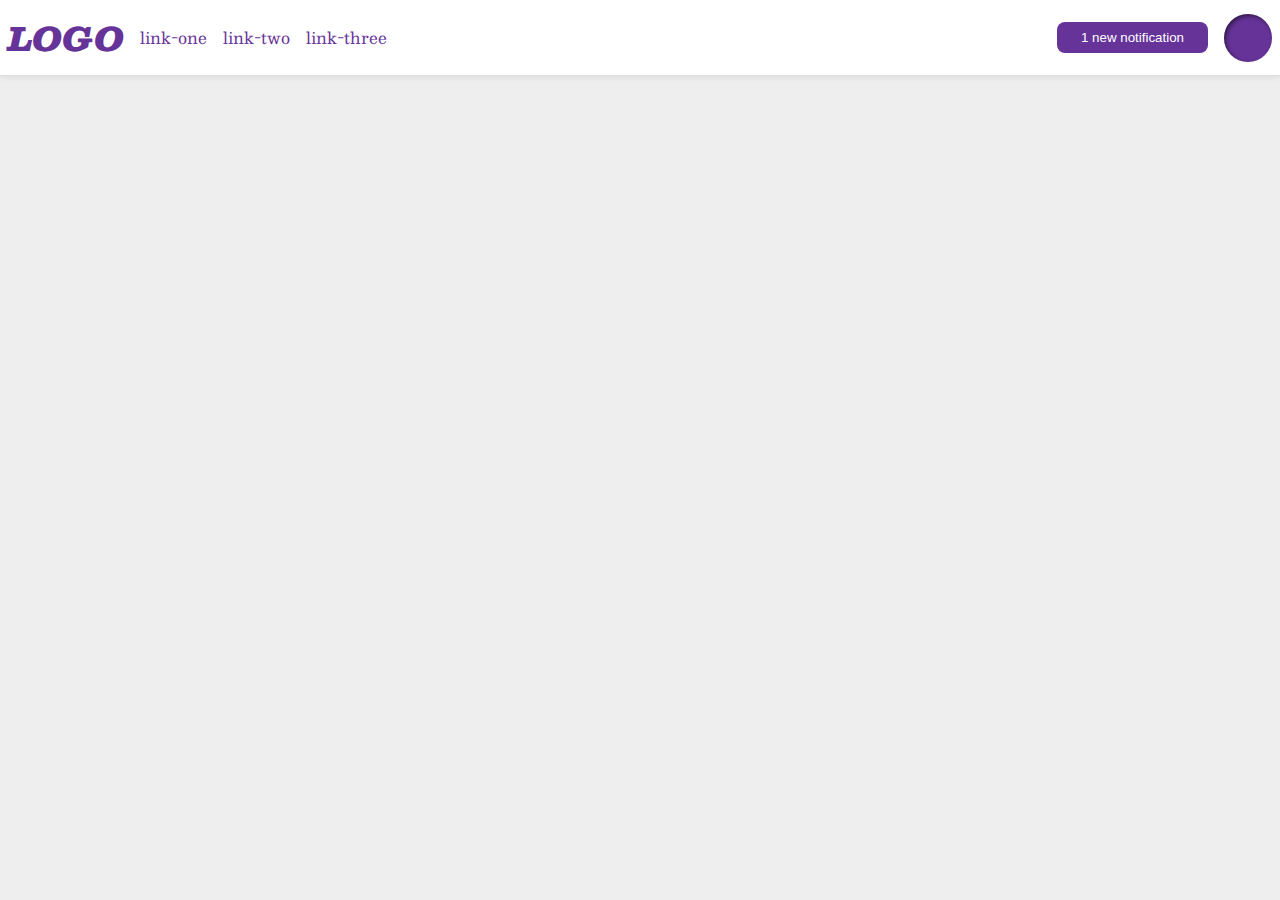
<file: foundations/flex/03-flex-header-2/index.html>
<!DOCTYPE html>
<html lang="en">
  <head>
    <meta charset="UTF-8">
    <meta http-equiv="X-UA-Compatible" content="IE=edge">
    <meta name="viewport" content="width=device-width, initial-scale=1.0">
    <title>Flex Header 2</title>
    <link rel="stylesheet" href="style.css">
  </head>
  <body>
    <div class="header">
      <div class="logo">
        LOGO
      </div>
      <ul class="links">
        <li><a href="https://google.com">link-one</a></li>
        <li><a href="https://google.com">link-two</a></li>
        <li><a href="https://google.com">link-three</a></li>
      </ul>
      <div class="center-gap"></div>
      <button class="notifications">
        1 new notification
      </button>
      <div class="profile-image"></div>
    </div>
  </body>
</html>
</file>
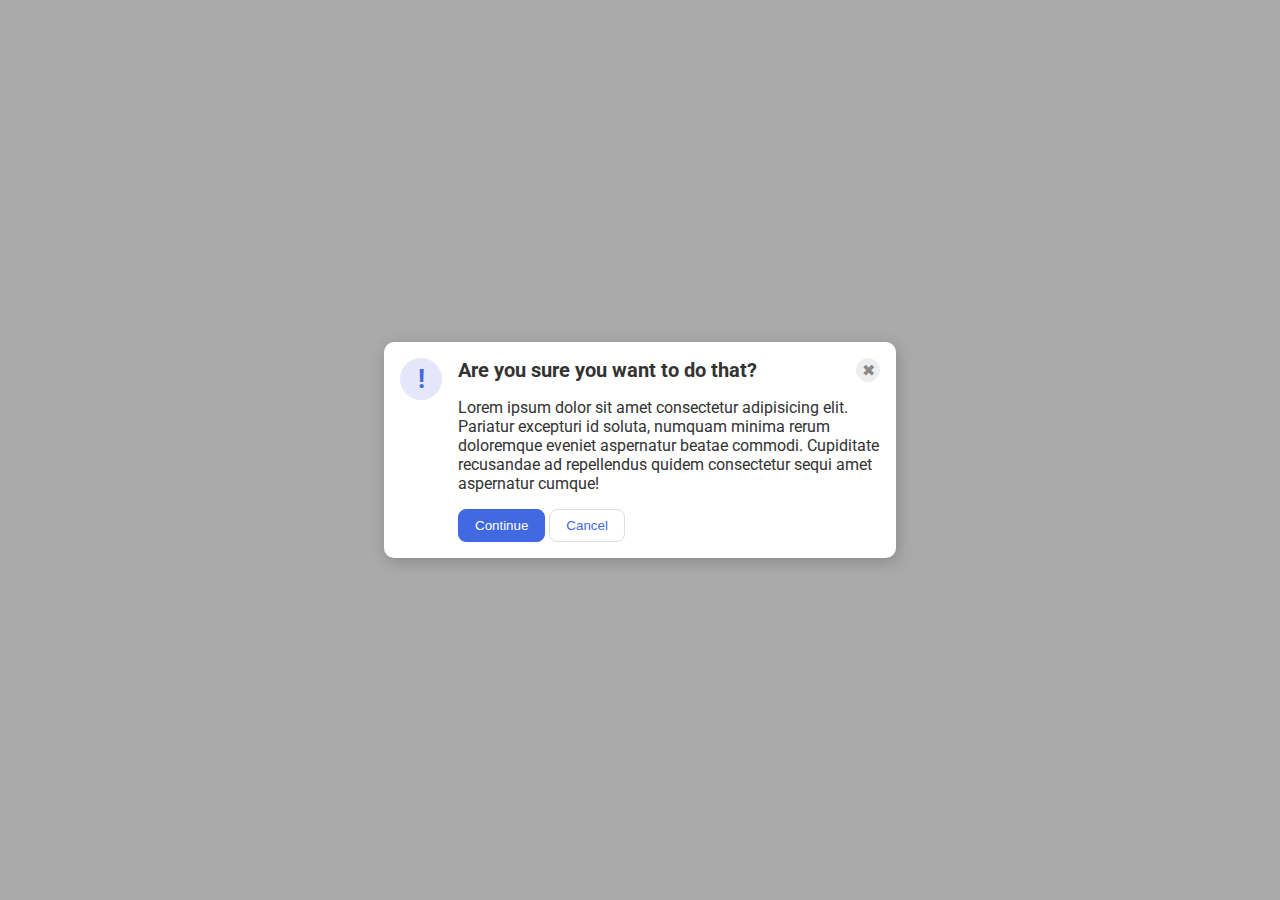
<file: foundations/flex/05-flex-modal/index.html>
<!DOCTYPE html>
<html lang="en">
  <head>
    <meta charset="UTF-8">
    <meta http-equiv="X-UA-Compatible" content="IE=edge">
    <meta name="viewport" content="width=device-width, initial-scale=1.0">
    <link rel="stylesheet" href="style.css">
    <title>Modal</title>
  </head>
  <body>
    <div class="modal">
      <div class="icon">!</div>
      <div class="right">
        <div class="header">Are you sure you want to do that?
          <button class="close-button">✖</button>
        </div>
        <div class="text">Lorem ipsum dolor sit amet consectetur adipisicing elit. Pariatur excepturi id soluta, numquam minima rerum doloremque eveniet aspernatur beatae commodi. Cupiditate recusandae ad repellendus quidem consectetur sequi amet aspernatur cumque!</div>
        <div class="buttons">
          <button class="continue">Continue</button>
          <button class="cancel">Cancel</button>
        </div>
      </div>
    </div>
  </body>
</html>
</file>
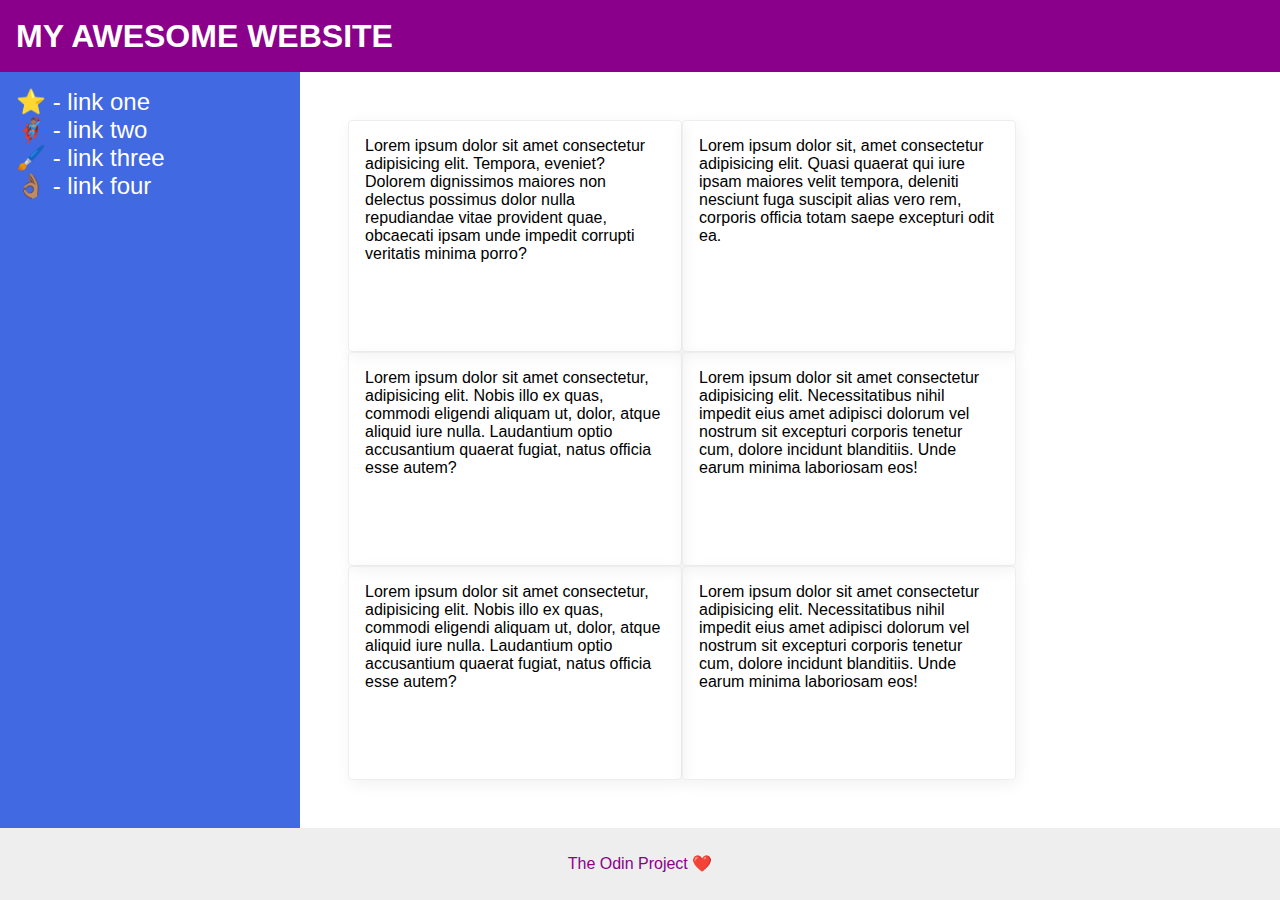
<file: foundations/flex/07-flex-layout-2/index.html>
<!DOCTYPE html>
<html lang="en">
  <head>
    <meta charset="UTF-8">
    <meta http-equiv="X-UA-Compatible" content="IE=edge">
    <meta name="viewport" content="width=device-width, initial-scale=1.0">
    <title>The Holy Grail</title>
    <link rel="stylesheet" href="style.css">
  </head>
  <body>
    <div class="header">
      MY AWESOME WEBSITE
    </div>
    
    <div class="content">
      <div class="sidebar">
        <ul>
          <li><a href="#">⭐ - link one</a></li>
          <li><a href="#">🦸🏽‍♂️ - link two</a></li>
          <li><a href="#">🖌️ - link three</a></li>
          <li><a href="#">👌🏽 - link four</a></li>
        </ul>
      </div>
      <div class="cards">
        <div class="card">Lorem ipsum dolor sit amet consectetur adipisicing elit. Tempora, eveniet? Dolorem dignissimos maiores non delectus possimus dolor nulla repudiandae vitae provident quae, obcaecati ipsam unde impedit corrupti veritatis minima porro?</div>
        <div class="card">Lorem ipsum dolor sit, amet consectetur adipisicing elit. Quasi quaerat qui iure ipsam maiores velit tempora, deleniti nesciunt fuga suscipit alias vero rem, corporis officia totam saepe excepturi odit ea.</div>
        <div class="card">Lorem ipsum dolor sit amet consectetur, adipisicing elit. Nobis illo ex quas, commodi eligendi aliquam ut, dolor, atque aliquid iure nulla. Laudantium optio accusantium quaerat fugiat, natus officia esse autem?</div>
        <div class="card">Lorem ipsum dolor sit amet consectetur adipisicing elit. Necessitatibus nihil impedit eius amet adipisci dolorum vel nostrum sit excepturi corporis tenetur cum, dolore incidunt blanditiis. Unde earum minima laboriosam eos!</div>
        <div class="card">Lorem ipsum dolor sit amet consectetur, adipisicing elit. Nobis illo ex quas, commodi eligendi aliquam ut, dolor, atque aliquid iure nulla. Laudantium optio accusantium quaerat fugiat, natus officia esse autem?</div>
        <div class="card">Lorem ipsum dolor sit amet consectetur adipisicing elit. Necessitatibus nihil impedit eius amet adipisci dolorum vel nostrum sit excepturi corporis tenetur cum, dolore incidunt blanditiis. Unde earum minima laboriosam eos!</div>
      </div>
    </div>
    <div class="footer">
      The Odin Project ❤️
    </div>
  </body>
</html>
</file>
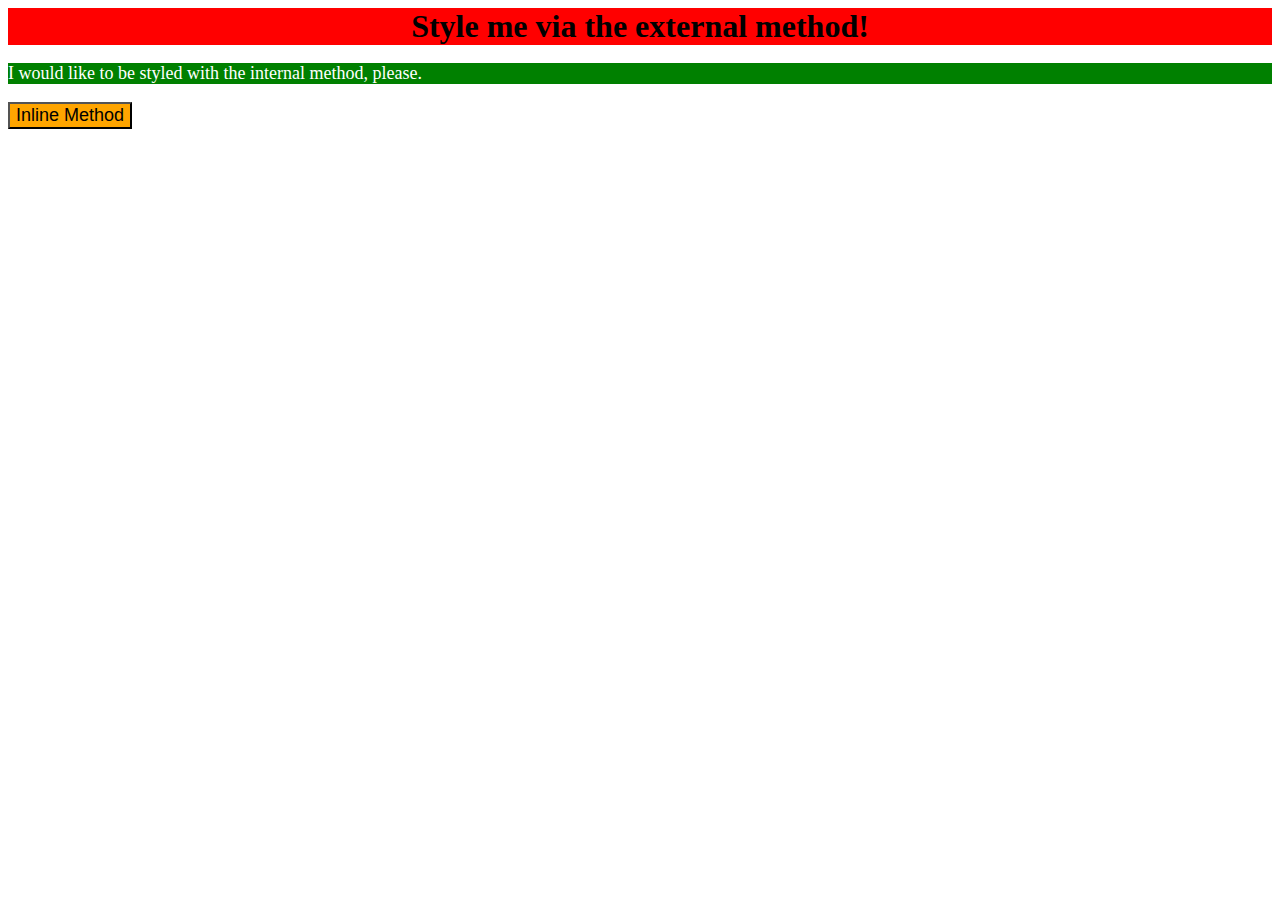
<file: foundations/intro-to-css/01-css-methods/index.html>
<!DOCTYPE html>
<html lang="en">
  <head>
    <meta charset="UTF-8">
    <meta http-equiv="X-UA-Compatible" content="IE=edge">
    <meta name="viewport" content="width=device-width, initial-scale=1.0">
    <title>Methods for Adding CSS</title>
    <link rel="stylesheet" href="style.css">
    <style>
      p {
        background-color: green;
        color: white;
        font-size: 18px;
      }
    </style>
  </head>
  <body>
    <div>Style me via the external method!</div>
    <p>I would like to be styled with the internal method, please.</p>
    <button style="background-color: orange; font-size: 18px;">Inline Method</button>
  </body>
</html>
</file>
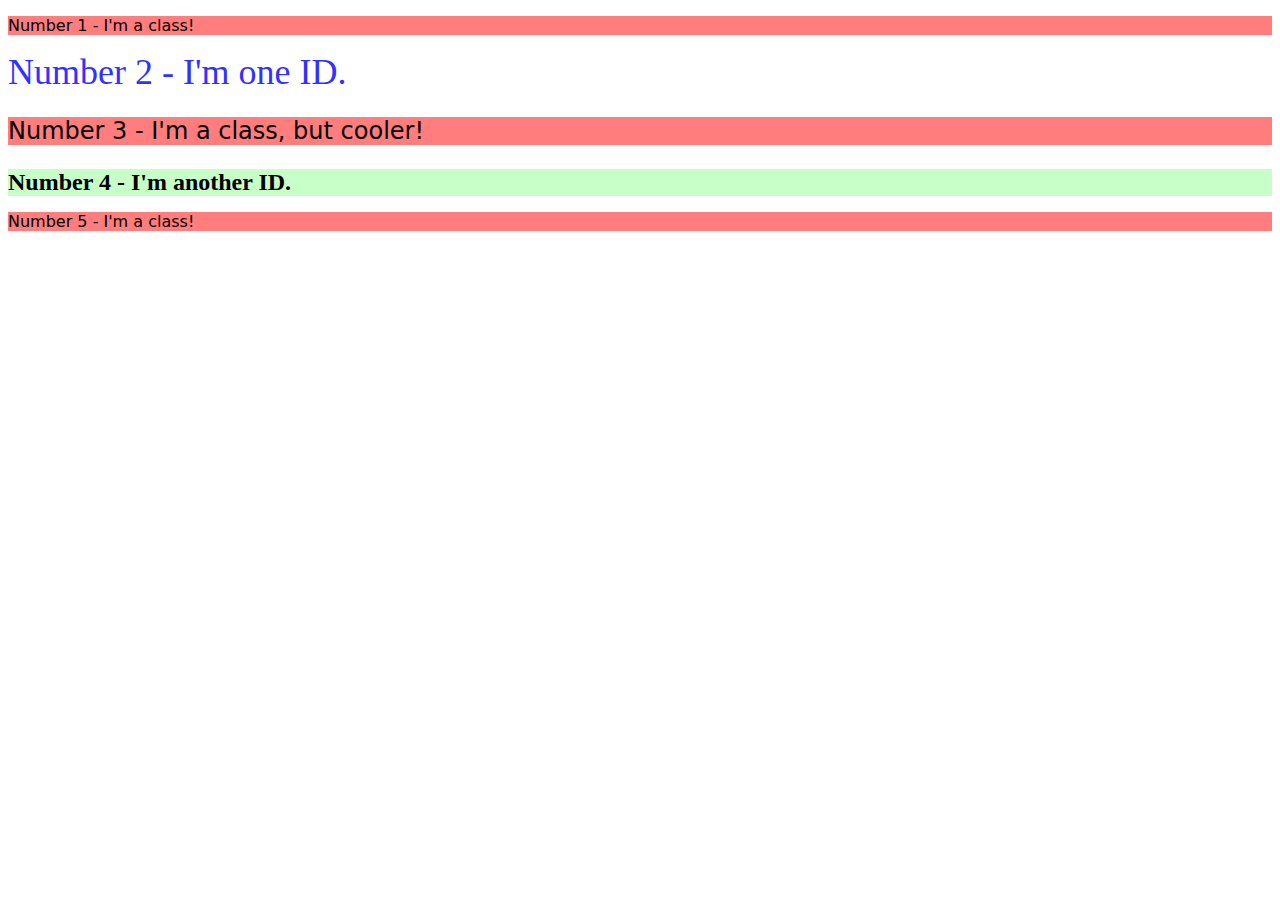
<file: foundations/intro-to-css/02-class-id-selectors/index.html>
<!DOCTYPE html>
<html lang="en">
  <head>
    <meta charset="UTF-8">
    <meta http-equiv="X-UA-Compatible" content="IE=edge">
    <meta name="viewport" content="width=device-width, initial-scale=1.0">
    <title>Class and ID Selectors</title>
    <link rel="stylesheet" href="style.css">
  </head>
  <body>
    <p class="pink">Number 1 - I'm a class!</p>
    <div id="div1">Number 2 - I'm one ID.</div>
    <p class="pink big">Number 3 - I'm a class, but cooler!</p>
    <div id="div2" class="big">Number 4 - I'm another ID.</div>
    <p class="pink">Number 5 - I'm a class!</p>
  </body>
</html>
</file>
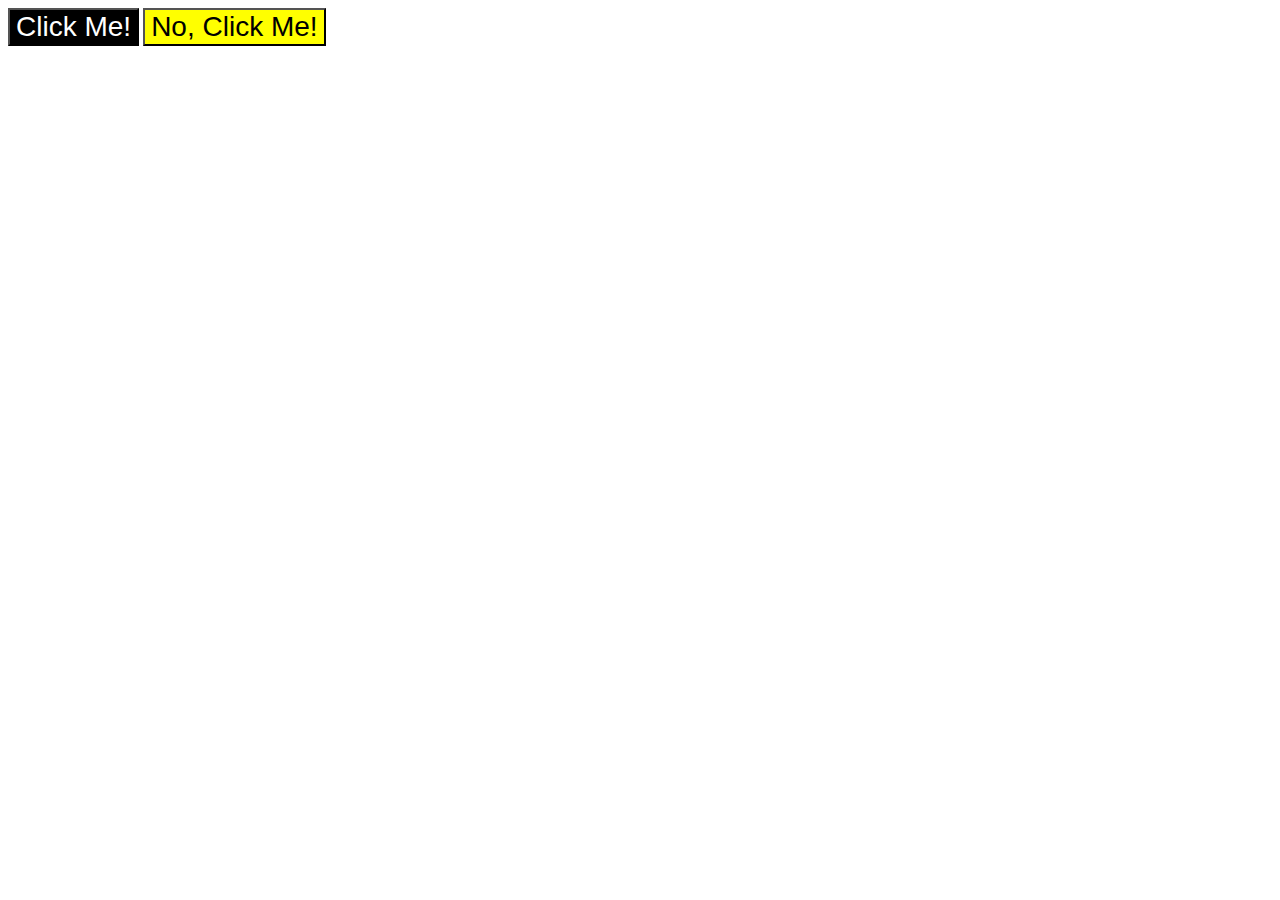
<file: foundations/intro-to-css/03-grouping-selectors/index.html>
<!DOCTYPE html>
<html lang="en">
  <head>
    <meta charset="UTF-8">
    <meta http-equiv="X-UA-Compatible" content="IE=edge">
    <meta name="viewport" content="width=device-width, initial-scale=1.0">
    <title>Grouping Selectors</title>
    <link rel="stylesheet" href="style.css">
  </head>
  <body>
    <button class="black">Click Me!</button>
    <button class="orange">No, Click Me!</button>
  </body>
</html>
</file>
<file: foundations/flex/03-flex-header-2/style.css>
/* this is some magical font-importing.  
you'll learn about it later. */
@import url('https://fonts.googleapis.com/css2?family=Besley:ital,wght@0,400;1,900&display=swap');

body {
  margin: 0;
  background: #eee;
  font-family: Besley, serif;
}

.header {
  background: white;
  border-bottom: 1px solid #ddd;
  box-shadow: 0 0 8px rgba(0,0,0,.1);
  display: flex;
  gap: 16px;
  padding: 8px;
  flex-grow: 0;
  align-items: center;
}

.profile-image {
  background: rebeccapurple;
  box-shadow: inset 2px 2px 4px rgba(0,0,0,.5);
  border-radius: 50%;
  width: 48px;
  height: 48px;
}

.logo {
  color: rebeccapurple;
  font-size: 32px;
  font-weight: 900;
  font-style: italic;
}

button {
  border: none;
  border-radius: 8px;
  background: rebeccapurple;
  color: white;
  padding: 8px 24px;
}

a {
  /* this removes the line under our links */
  text-decoration: none;
  color: rebeccapurple;
}

ul {
  list-style-type: none;
  display: flex;
  padding: 0;
  gap: 16px;
}

.center-gap {
  flex-grow: 1;
}
</file>
<file: foundations/flex/05-flex-modal/style.css>
@import url('https://fonts.googleapis.com/css2?family=Roboto:wght@400;700&display=swap');

html, body {
  height: 100%;
}

body {
  font-family: Roboto, sans-serif;
  margin: 0;
  background: #aaa;
  color: #333;
  /* I'll give you this one for free lol */
  display: flex;
  align-items: center;
  justify-content: center;
}

.modal {
  background: white;
  width: 480px;
  border-radius: 10px;
  box-shadow: 2px 4px 16px rgba(0,0,0,.2);
  display: flex;
  gap: 16px;
  padding: 16px;
}

.icon {
  color: royalblue;
  font-size: 26px;
  font-weight: 700;
  background: lavender;
  width: 42px;
  height: 42px;
  border-radius: 50%;
  display: flex;
  align-items: center;
  justify-content: center;
  flex-shrink: 0;
}

.close-button {
  background: #eee;
  border-radius: 50%;
  color: #888;
  font-weight: 400;
  font-size: 16px;
  height: 24px;
  width: 24px;
  display: flex;
  align-items: center;
  justify-content: center;
  border: 1px solid #eee;
  padding: 0;
}

.header {
  display: flex;
  justify-content: space-between;
  font-size: 20px;
  font-weight: bold;
}

.right {
  display: flex;
  flex-direction: column;
  gap: 16px;
}

button {
  cursor: pointer;
  padding: 8px 16px;
  border-radius: 8px;
}

button.continue {
  background: royalblue;
  border: 1px solid royalblue;
  color: white;
}

button.cancel {
  background: white;
  border: 1px solid #ddd;
  color: royalblue;
}
</file>
<file: foundations/flex/07-flex-layout-2/style.css>
body {
  font-family: -apple-system, BlinkMacSystemFont, 'Segoe UI', Roboto, Oxygen, Ubuntu, Cantarell, 'Open Sans', 'Helvetica Neue', sans-serif;
  margin: 0;
  min-height: 100vh;
}

.header {
  height: 72px;
  background: darkmagenta;
  color: white;
}

.footer {
  height: 72px;
  background: #eee;
  color: darkmagenta;
}

.sidebar {
  width: 300px;
  background: royalblue;
  box-sizing: border-box;
}

.card {
  border: 1px solid #eee;
  box-shadow: 2px 4px 16px rgba(0,0,0,.06);
  border-radius: 4px;
}


body {
  display: flex;
  flex-direction: column;
}

.sidebar {
  flex: 1 0 300px;
  padding: 16px;
}

.content {
  display: flex;
  flex: 1;
}

.cards {
  display: flex;
  flex-wrap: wrap;
  padding: 48px;
}

.card {
  width: 300px;
  min-height: fit-content;
  padding: 16px;
}

.header {
  font-size: 32px;
  font-weight: 900;
  padding-left: 16px;
  line-height: 72px
}

.footer {
  text-align: center;
  line-height: 72px;
}

ul {
  list-style: none;
  padding: 0;
  margin: 0;
}

a {
  text-decoration: none;
  color: white;
  font-size: 24px;
}
</file>
<file: foundations/intro-to-css/01-css-methods/style.css>
div {
    background-color: red;
    font-weight: bold;
    font-size: 32px;
    text-align: center;
}
</file>
<file: foundations/intro-to-css/02-class-id-selectors/style.css>
.pink {
    background-color: rgb(255, 125, 125);
    font-family: "Verdana", "DejaVu Sans", sans-serif;
}

.big {
    font-size: 24px;
}

#div1 {
    color: rgb(50, 50, 255);
    font-size: 36px;
}

#div2 {
    background-color: rgb(200, 255, 200);
    font-weight: bold;
}
</file>
<file: foundations/intro-to-css/03-grouping-selectors/style.css>
.black {
    background-color: black;
    color: white;
}

.orange {
    background-color: yellow;
}

.black,
.orange {
    font-family: 'Helvetica', 'Times New Roman', sans-serif;
    font-size: 28px;
}
</file>
